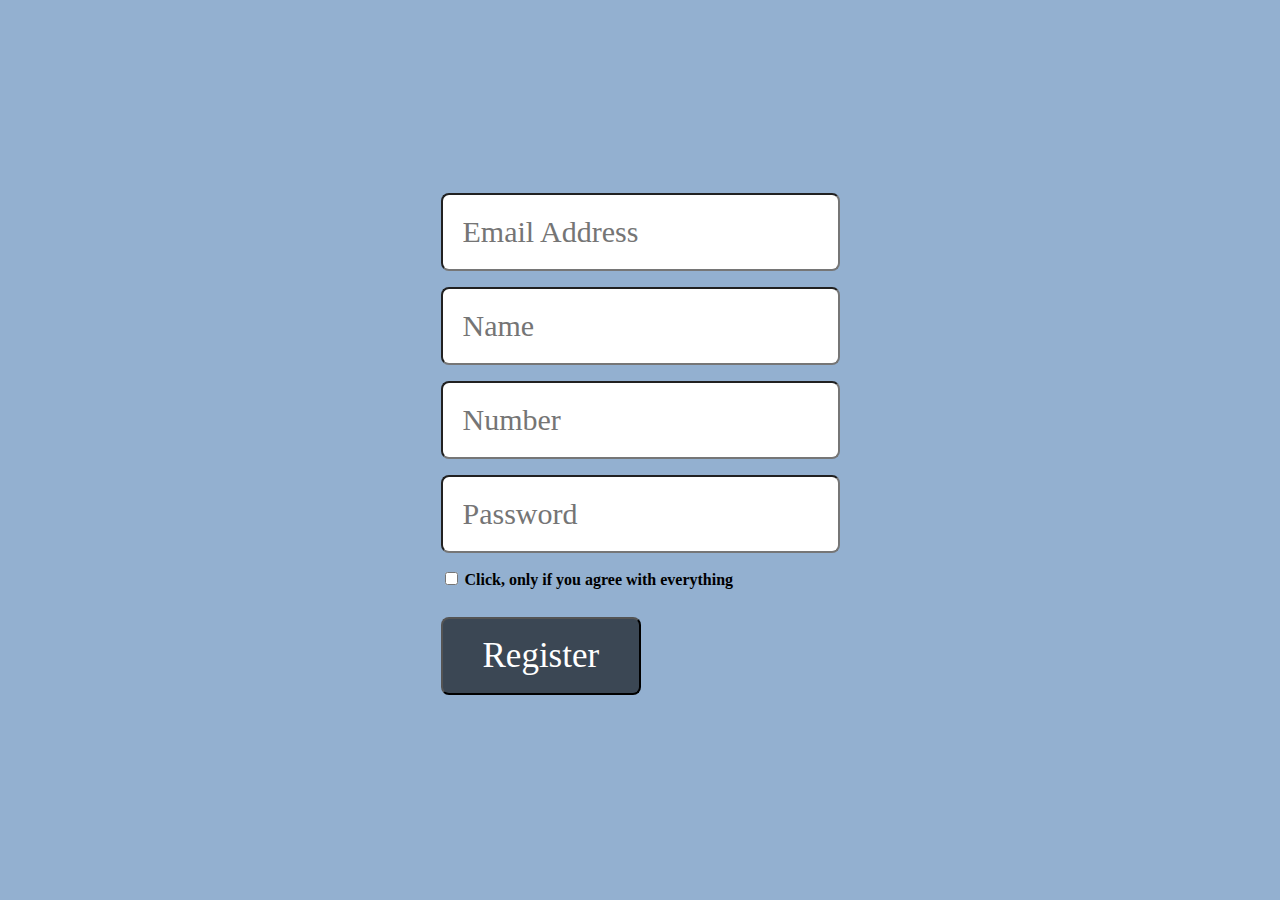
<file: creat.html>
<!DOCTYPE html>
<html lang="en">
<head>
    <link rel="stylesheet" href="styless.css">
    <meta charset="UTF-8">
    <link rel="icon" type="image/x-icon" href="/favicon.ico">
    <title>Register for a free webinar</title>
</head>
<body>
<form>
  <div class="container">

    <p class="number">
        <input class="button11" type="text" placeholder="Email Address" size="18" id="email" required>
    </p>

    <p class="number">
        <input class="button12" type="text" placeholder="Name" size="18" id="name" required>
    </p>

    <p class="number">
        <input class="button13" type="text" placeholder="Number" size="18" id="number" required>
    </p>

    <p class="number">
        <input class="button14" type="text" placeholder="Password" size="18" id="password" required>
    </p>
    <div class="checkbox-card">
      <div class="checkbox">
        <label>
          <input type="checkbox" class="checkme"> <b>Click, only if you agree with everything </b>
        </label>

        <br><br>
      </div>
      <div class="apply-box">
        <input class = "button10" type="submit" value="Register">
      </div>
    </div>
    </div>
</form>
<script src="index.js" charset="utf-8"></script>
<script>
  $(function(){
    $(".checkme").click(function(event){
      var x = $(this).is(':checked');
      if (x == true){
        $(this).parents(".checkbox-card").find('.apply-box').show();
      }
      else {
        $(this).parents(".checkbox-card").find('.apply-box').hide();
      }
    });
  })
</script>
</body>
</html>
</file>
<file: styless.css>
body{
  display: flex;
  height: 95vh;
  justify-content: center;
  align-items: center;
  background-color: #93b0d0;
}
.button10{
     border: 1px solid #00000;
     border-radius: 8px;
     background-color: #3b4754;
     padding-top: 17px;
     padding-bottom: 17px;
     padding-left: 40px;
     padding-right: 40px;
     font-family: "Open Sans", serif;
     font-size: 35px;
     color:  white;
     text-decoration: none;
     cursor: progress;
 }
.button11{
    border: 2px solid #00000;
    border-radius: 8px;
    font-family: "Open Sans", serif;
    font-size: 30px;
    color:  #00000;
    padding-top: 20px;
    padding-bottom: 20px;
    padding-left: 20px;
    padding-right: 40px;
    text-decoration: none;
    cursor: pointer;
}
 .button12{
     border: 2px solid #00000;
     border-radius: 8px;
     font-family: "Open Sans", serif;
     font-size: 30px;
     color:  #00000;
     padding-top: 20px;
     padding-bottom: 20px;
     padding-left: 20px;
     padding-right: 40px;
     text-decoration: none;
     cursor: pointer;
 }
 .button13{
     border: 2px solid #00000;
     border-radius: 8px;
     font-family: "Open Sans", serif;
     font-size: 30px;
     color:  #00000;
     padding-top: 20px;
     padding-bottom: 20px;
     padding-left: 20px;
     padding-right: 40px;
     text-decoration: none;
     cursor: pointer;
 }
 .button14{
     border: 2px solid #00000;
     border-radius: 8px;
     font-family: "Open Sans", serif;
     font-size: 30px;
     color:  #00000;
     padding-top: 20px;
     padding-bottom: 20px;
     padding-left: 20px;
     padding-right: 40px;
     text-decoration: none;
     cursor: pointer;
 }
 .button15{
     border: 2px solid #00000;
     border-radius: 8px;
     font-family: "Open Sans", serif;
     font-size: 30px;
     color:  #00000;
     padding-top: 20px;
     padding-bottom: 20px;
     padding-left: 20px;
     padding-right: 40px;
     text-decoration: none;
     cursor: pointer;
     position: absolute;
 }
.checkbox.card{
  border: 1px solid #f4f4f4;
  padding: 15px;
}
.apply-box{
  margin-top: 10px;
}
</file>
